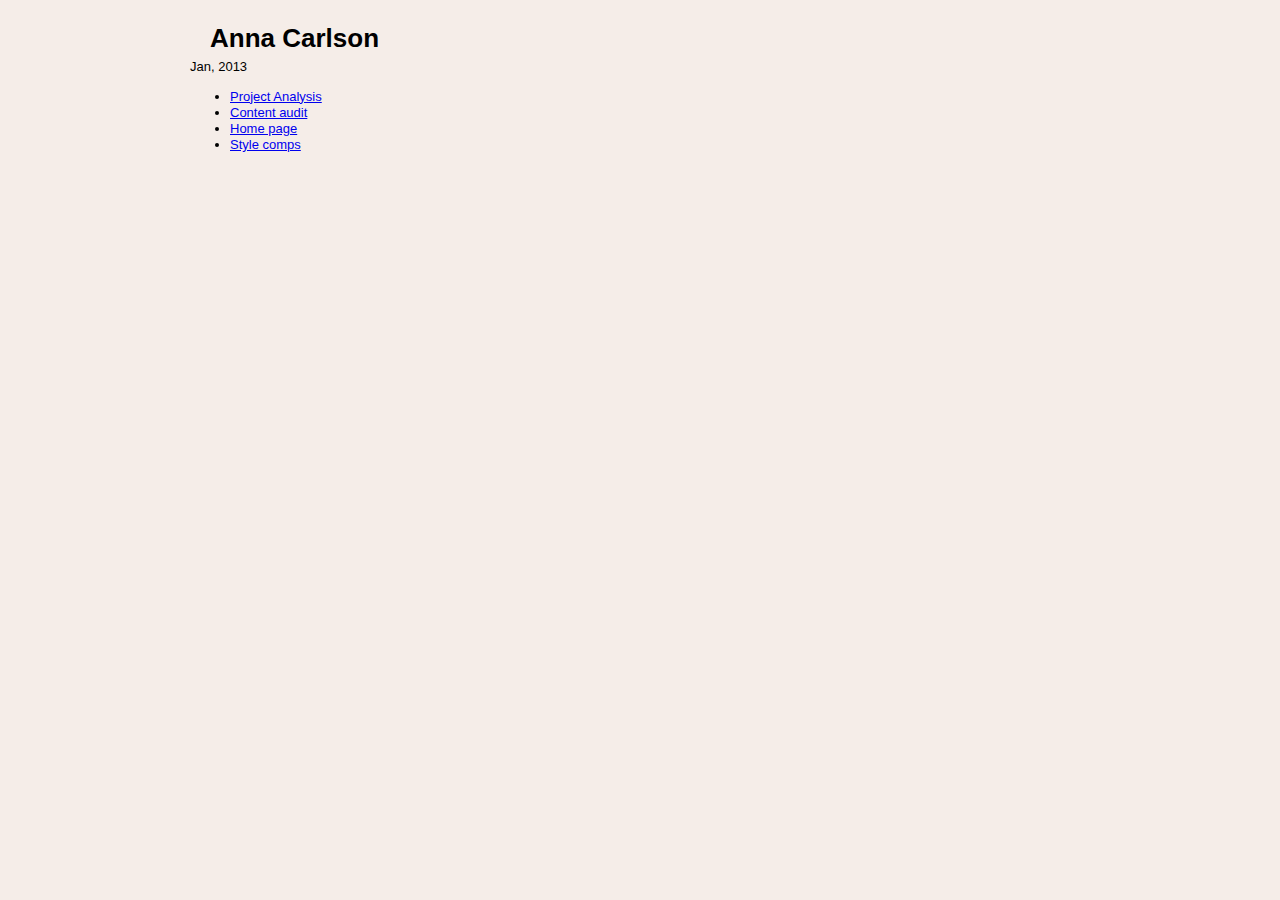
<file: index.html>
<!DOCTYPE html>
<html lang="en">
<head>
		<title> Anna Carlson's portal page </title>
		<meta charset="utf-8" />
		<link href="project/css/stylesheet1.css" rel="stylesheet" type="text/css"/>
</head>
<body>

	<h1> Anna Carlson</h1>
	<p> Jan, 2013 </p> 
	 
	<ul>
		<li><a href="http://arc023.github.com/WSP/project/project_analysis">Project Analysis</a></li>
		<li><a href="http://arc023.github.com/WSP/activities/Carlson_anna_content-audit.pdf">Content audit</a></li>
		<li><a href="http://arc023.github.com/WSP/project/index"> Home page </a></li>
		<li><a href="http://arc023.github.com/WSP/activities/stylecomp.html">Style comps</a></li>
	</ul>

</body>
</html>
</file>
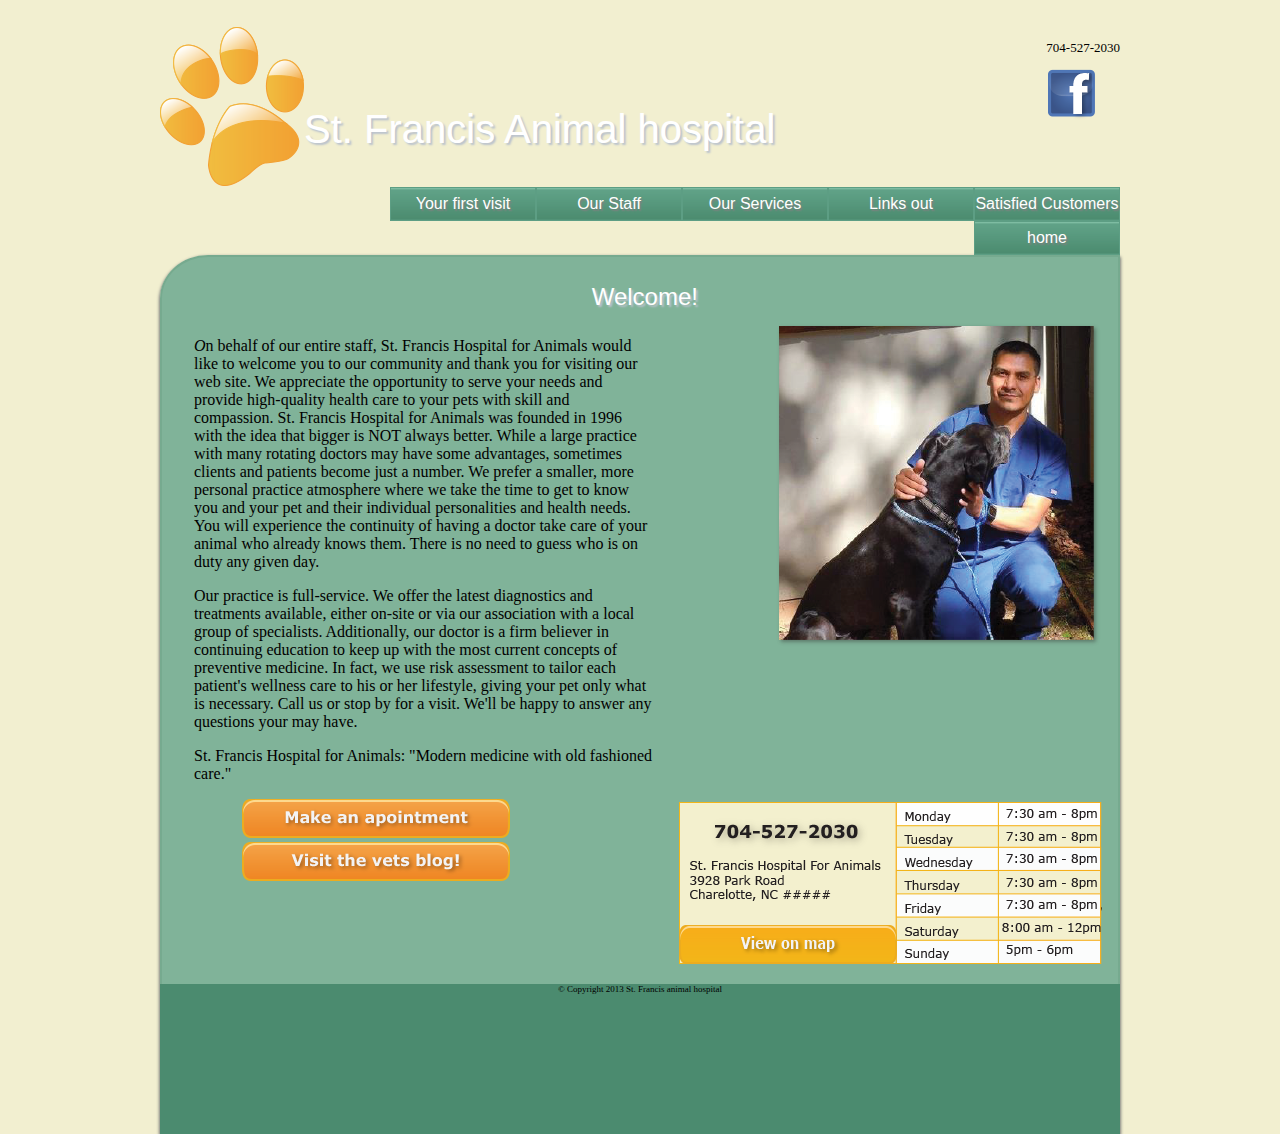
<file: project/index.html>
<!DOCTYPE html>
<html lang="en">
<head>
		<title> St. Francis </title>
		<meta charset="utf-8" />
		<link href="css/style.css" rel="stylesheet" type="text/css"/>
		<!--[if !IE 7]>
	<style type="text/css">
		#wrap {display:table;height:100%}
	</style>
	<![endif]-->

</head>
<div id="wrap">
<body>

<header>
<div id="logo">
<img src="images/logo.png">
</div>
<div id="fb">
<p>704-527-2030</p>

<a href="http://www.facebook.com/pages/St-Francis-Hospital-for-Animals/302499496437876"><img src="images/FB.png"></a>
</div>
	<h1><a href="http://arc023.github.com/WSP/project/index">St. Francis Animal hospital</a></h1>
</header>

<nav>
	<ul>
		<li><a href="http://arc023.github.com/WSP/project/CS">Satisfied Customers</a></li>
		<li><a href="http://arc023.github.com/WSP/project/link">Links out</a></li>
		<li><a href="http://arc023.github.com/WSP/project/service">Our Services</a></li>
		<li><a href="http://arc023.github.com/WSP/project/staff">Our Staff</a></li>
		<li><a href="http://arc023.github.com/WSP/project/visit">Your first visit</a></li>
		<li><a href="http://arc023.github.com/WSP/project/index">home</a></li>
	</ul>
</nav>

<div id="container">
<div id="main">




<h2> Welcome! </h2>
<div id="himg">
<img src="images/homeimg.png">
</div>

<div id="speech">
	<p>
		<em>O</em>n behalf of our entire staff, St. Francis Hospital for Animals would like to welcome you to our community and thank you for visiting our web site. We appreciate the opportunity to serve your needs and provide high-quality health care to your pets with skill and compassion.
		St. Francis Hospital for Animals was founded in 1996 with the idea that bigger is NOT always better. While a large practice with many rotating doctors may have some advantages, sometimes clients and patients become just a number. We prefer a smaller, more personal practice atmosphere where we take the time to get to know you and your pet and their individual personalities and health needs. You will experience the continuity of having a doctor take care of your animal who already knows them. There is no need to guess who is on duty any given day.
	</p>
	<p>
		Our practice is full-service. We offer the latest diagnostics and treatments available, either on-site or via our association with a local group of specialists. Additionally, our doctor is a firm believer in continuing education to keep up with the most current concepts of preventive medicine. In fact, we use risk assessment to tailor each patient's wellness care to his or her lifestyle, giving your pet only what is necessary. Call us or stop by for a visit. We'll be happy to answer any questions your may have.
	</p>
	<p>
		St. Francis Hospital for Animals: "Modern medicine with old fashioned care."
	</p>
</div>


<div id="timg">
<a href=https://maps.google.com/maps?f=q&source=s_q&hl=en&geocode=&q=St.+Francis+Hospital+For+Animals+3928+Park+Road&sll=37.0625,-95.677068&sspn=48.909425,114.169922&ie=UTF8&hq=St.+Francis+Hospital+For+Animals+3928+Park+Road&hnear=&ll=35.18114,-80.862122&spn=0.024834,0.072098&z=15&iwloc=A"><img src="images/table.png"></a>
</div>

<!--div id="add">
	<dl> 
 	  <dt>Address</dt> 
 	  <dd>St. francis</dd> 
 	  <dd>D-40210</dd> 
 	  <dd>Charlotte</dd> 
 	  <dd>NC</dd> 
  	 <dt>Tel:</dt> 
  	 <dd>#######</dd> 
  	 <dt>Fax:</dt> 
  	 <dd>#######</dd>    
	</dl>
</div>

<table>
	<tr>
		<td>Monday</td>
		<td>7:30AM - 8pm</td>
	</tr>
	<tr class="odd">
		<td>Tuesday</td>
		<td>7:30AM - 8pm</td>
	</tr>
	<tr>
		<td>Wednesday</td>
		<td>7:30AM - 8pm</td>
	</tr>
	<tr class="odd">
		<td>Thursday</td>
		<td>7:30AM - 8pm</td>
	</tr>
	<tr>
		<td>Friday</td>
		<td>7:30AM - 8pm</td>
	</tr>
	<tr class="odd">
		<td>Saturday</td>
		<td>8AM - 12pm</td>
	</tr>
	<tr>
		<td>Sunday</td>
		<td>5pm - 6pm pick ups only</td>
	</tr>
</table>
</div--!>
<aside>
<li><a href="http://arc023.github.com/WSP/project/form"><img src="images/abut.png"></a></li>
<li><img src="images/bbut.png"></li>
</aside>
</div>

<footer>
	<p>&copy; Copyright 2013 St. Francis animal hospital</p>
</footer>
</div>

</body>
</html>
</file>
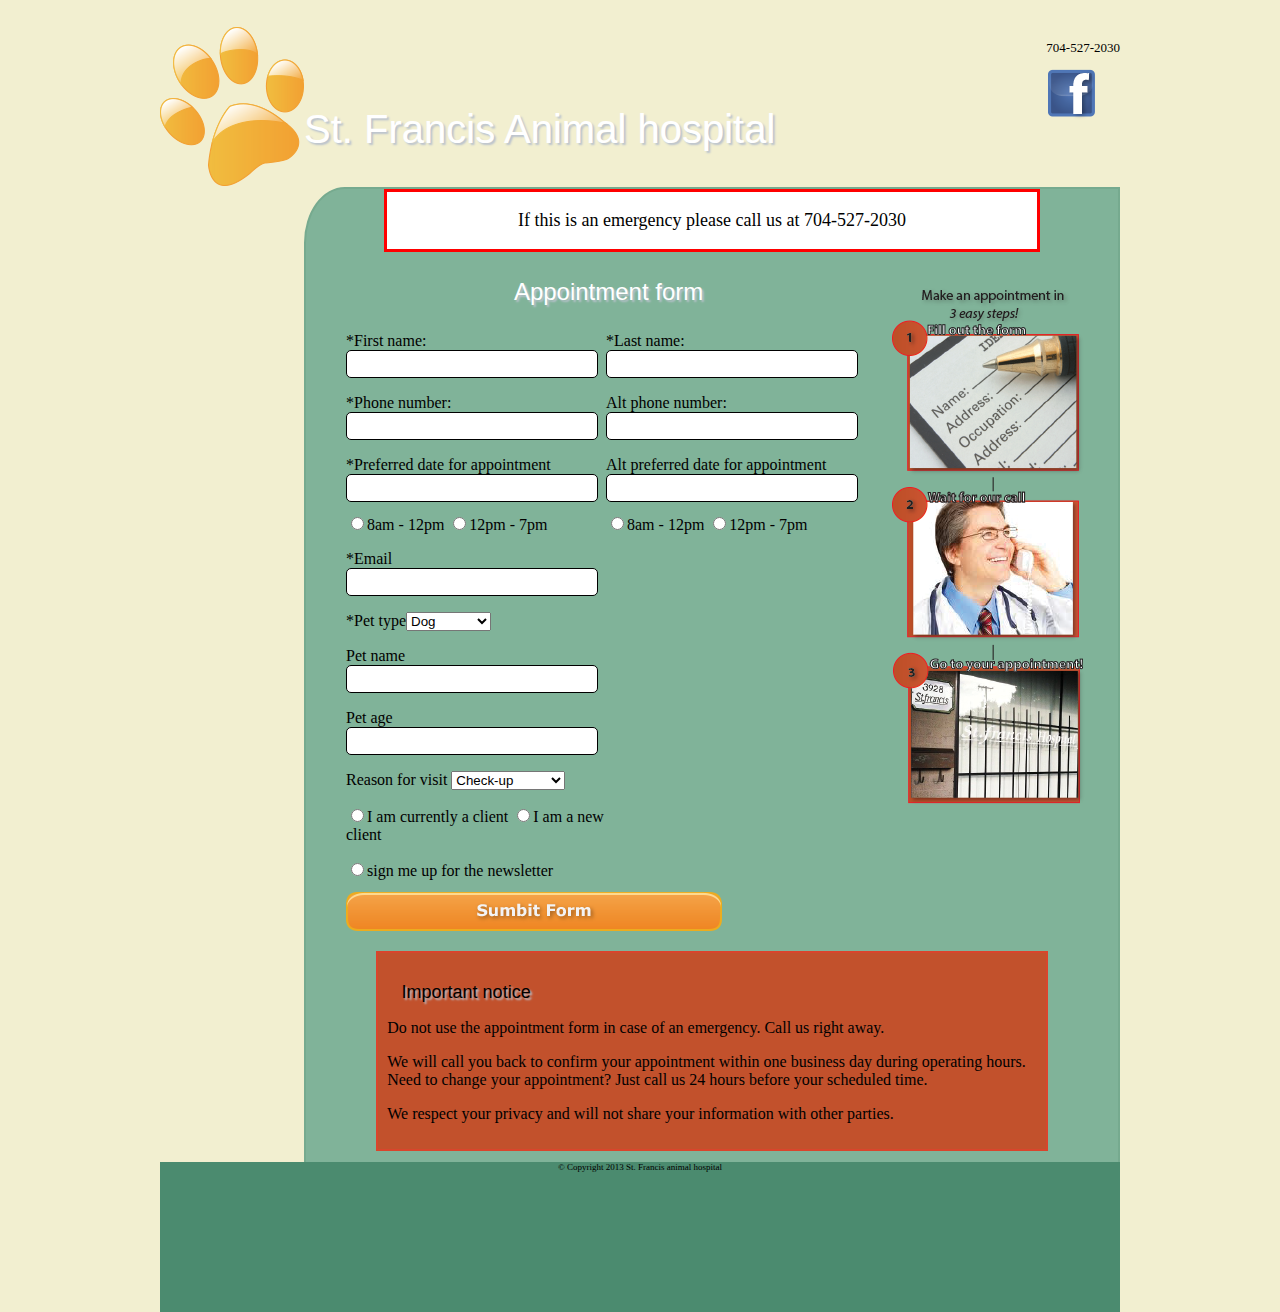
<file: project/form.html>
<!DOCTYPE html>
<html lang="en">
<head>
		<title> St. Francis </title>
		<meta charset="utf-8" />
		<link href="css/style.css" rel="stylesheet" type="text/css"/>
		
</head>

<div id="wrap">
<body>
<header>
<div id="logo">
<img src="images/logo.png">
</div>
<div id="fb">
<p>704-527-2030</p>

<a href="http://www.facebook.com/pages/St-Francis-Hospital-for-Animals/302499496437876"><img src="images/FB.png"></a>
</div>
	<h1><a href="http://arc023.github.com/WSP/project/index">St. Francis Animal hospital</a></h1>
</header>
<section id="main">

<div id="em">
<p>If this is an emergency please call us at 704-527-2030 </p>
</div>

<div id="img">
<img src="images/img1.png">
</div>
<h2>Appointment form</h2>
<div id="two-column">
<div id="left">
	<ul id="contactform:">
		<p>
			<label for="name">*First name:</label
			<span class="fieldbox"><input type="text" name="name" id="name" value=""/></span>
		</p>
	
		<p>
            <label for="number">*Phone number:  </label
			<span class="fieldbox"><input type="text" name="number" id="number" value=""/></span>
		</p>
	
		<p>
            <label for="day">*Preferred date for appointment </label>
            <span class="fieldbox"><input type="text" name="day" id="day" value=""/></span>
        </p><input type="radio" name="am" value="am">8am - 12pm 
  			<input type="radio" name="pm" value="pm">12pm - 7pm
	
        
        	<p>
            <label for="email">*Email</label>
            <span class="fieldbox"><input type="text" name="email" id="email" value=""/></span>
        </p>
       	 	
		<p>
			*Pet type<select>
  				<option value="Dog">Dog</option>
  				<option value="Cat">Cat</option>
  				<option value="Exotic">Exotic</option>
  				<option value="Pocket pet">Pocket pet</option>
				</select>
		</p>
		<p>
            <label for="petname">Pet name </label>
            <span class="fieldbox"><input type="text" name="petname" id="petname" value=""/></span>
        </p>
        <p>
            <label for="petage">Pet age </label>
            <span class="fieldbox"><input type="text" name="petage" id="petage" value=""/></span>
        </p>
        
	<p>Reason for visit
	<select>
  		<option value="check">Check-up</option>
  		<option value="shots">Shots/Vaccines</option>
  		<option value="micro">Micro Chipping</option>
  		<option value="Internal">Wellness Exam</option>
	</select>
	</p>
	<p>
		<input type="radio" name="current" value="am">I am currently a client 
  		<input type="radio" name="not" value="pm">I am a new client
  	</p>
  	<p>
  	<input type="radio" name="am" value="letter">sign me up for the newsletter 	
	</p>
		<input type="image" src="images/button1.png" value="Submit">
</div>
<div id="right">
		<p>
			<label for="lastname">*Last name: </label
			<span class="fieldbox"><input type="text" name="lastname" id="lastname" value=""/></span>
		</p>
		<p>
            <label for="altnum">Alt phone number: </label
			<span class="fieldbox"><input type="text" name="altnum" id="altnum" value=""/></span>
		</p>
		<p>
            <label for="altday">Alt preferred date for appointment </label>
            <span class="fieldbox"><input type="text" name="altday" id="altday" value=""/></span>
        </p>
        	<input type="radio" name="am" value="am">8am - 12pm 
  			<input type="radio" name="pm" value="pm">12pm - 7pm
		</p>
	</div>
</form>
</div>
<div id="import">
<h3>Important notice</h3>
<p>Do not use the appointment form in case of an emergency. Call us right away.</p>

<p>We will call you back to confirm your appointment within one business day during operating hours. Need to change your 
appointment? Just call us 24 hours before your scheduled time.</p>

<p>We respect your privacy and will not share your information with other parties.</p>
</div>


</section>

<footer>
	<p>&copy; Copyright 2013 St. Francis animal hospital</p>
</footer>


</body>
</html>
</file>
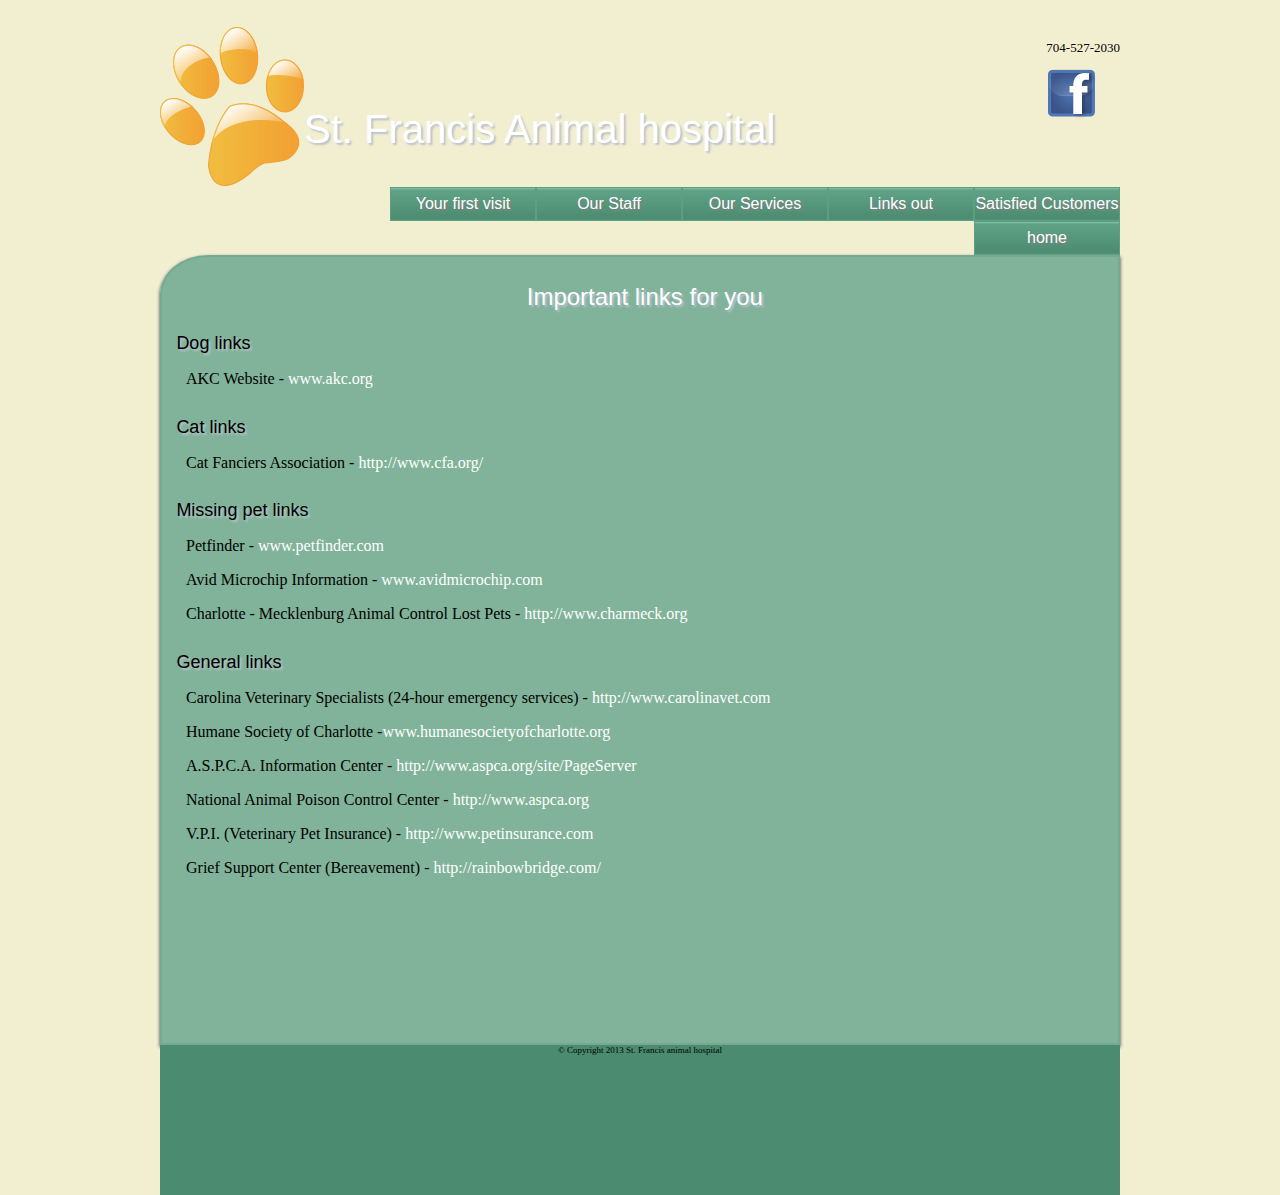
<file: project/link.html>
<!DOCTYPE html>
<html lang="en">
<head>
		<title> St. Francis </title>
		<meta charset="utf-8" />
		<link href="css/style.css" rel="stylesheet" type="text/css"/>
</head>
<div id="wrap">
<body>

<header>
<div id="logo">
<img src="images/logo.png">
</div>
<div id="fb">
<p>704-527-2030</p>

<a href="http://www.facebook.com/pages/St-Francis-Hospital-for-Animals/302499496437876"><img src="images/FB.png"></a>
</div>
	<h1><a href="http://arc023.github.com/WSP/project/index">St. Francis Animal hospital</a></h1>
</header>

<nav>
	<ul>
		<li><a href="http://arc023.github.com/WSP/project/CS">Satisfied Customers</a></li>
		<li><a href="http://arc023.github.com/WSP/project/link">Links out</a></li>
		<li><a href="http://arc023.github.com/WSP/project/service">Our Services</a></li>
		<li><a href="http://arc023.github.com/WSP/project/staff">Our Staff</a></li>
		<li><a href="http://arc023.github.com/WSP/project/visit">Your first visit</a></li>
		<li><a href="http://arc023.github.com/WSP/project/index">home</a></li>
</nav>
<div id="container">
<section id="main">
<h2> Important links for you</h2>

<h3> Dog links</h3>
<div id="dd">
	<p>AKC Website - <a href="www.akc.org">www.akc.org</a></p>
</div>

<h3> Cat links</h3>
<div id="cc">	
	<p>Cat Fanciers Association - <a href="http://www.cfa.org/">http://www.cfa.org/</a></p>
</div>

<h3> Missing pet links</h3>
<div id="mm">
	<p>Petfinder - <a href="www.petfinder.com">www.petfinder.com</a></p>
	<p>Avid Microchip Information - <a href="www.avidmicrochip.com">www.avidmicrochip.com</a></p>
	<p>Charlotte - Mecklenburg Animal Control Lost Pets - <a href="http://www.charmeck.org/Departments/Animal+Control/Lost+Pets/Home.html">http://www.charmeck.org</a></p>
</div>

<h3> General links</h3>
<div id="gg">
	<p>Carolina Veterinary Specialists (24-hour emergency services) - <a href="http://www.carolinavet.com">http://www.carolinavet.com</a></p>
	<p>Humane Society of Charlotte -<a href="www.humanesocietyofcharlotte.org">www.humanesocietyofcharlotte.org</a></p>
	<p>A.S.P.C.A. Information Center - <a href="http://www.aspca.org/site/PageServer">http://www.aspca.org/site/PageServer</a></p>
	<p>National Animal Poison Control Center - <a href="http://www.aspca.org/site/PageServer?pagename=pro_apcc">http://www.aspca.org</a></p>
	<p>V.P.I. (Veterinary Pet Insurance) - <a href="http://www.petinsurance.com/index.aspx">http://www.petinsurance.com</a></p>
	<p>Grief Support Center (Bereavement) - <a href="http://rainbowbridge.com/Grief_Support_Center/Grief_Support_Home.html">http://rainbowbridge.com/</a></p>
 </div>



</section>
<aside></aside>
</div>
<footer>
	<p>&copy; Copyright 2013 St. Francis animal hospital</p>
</footer>

</div>
</body>
</html>
</file>
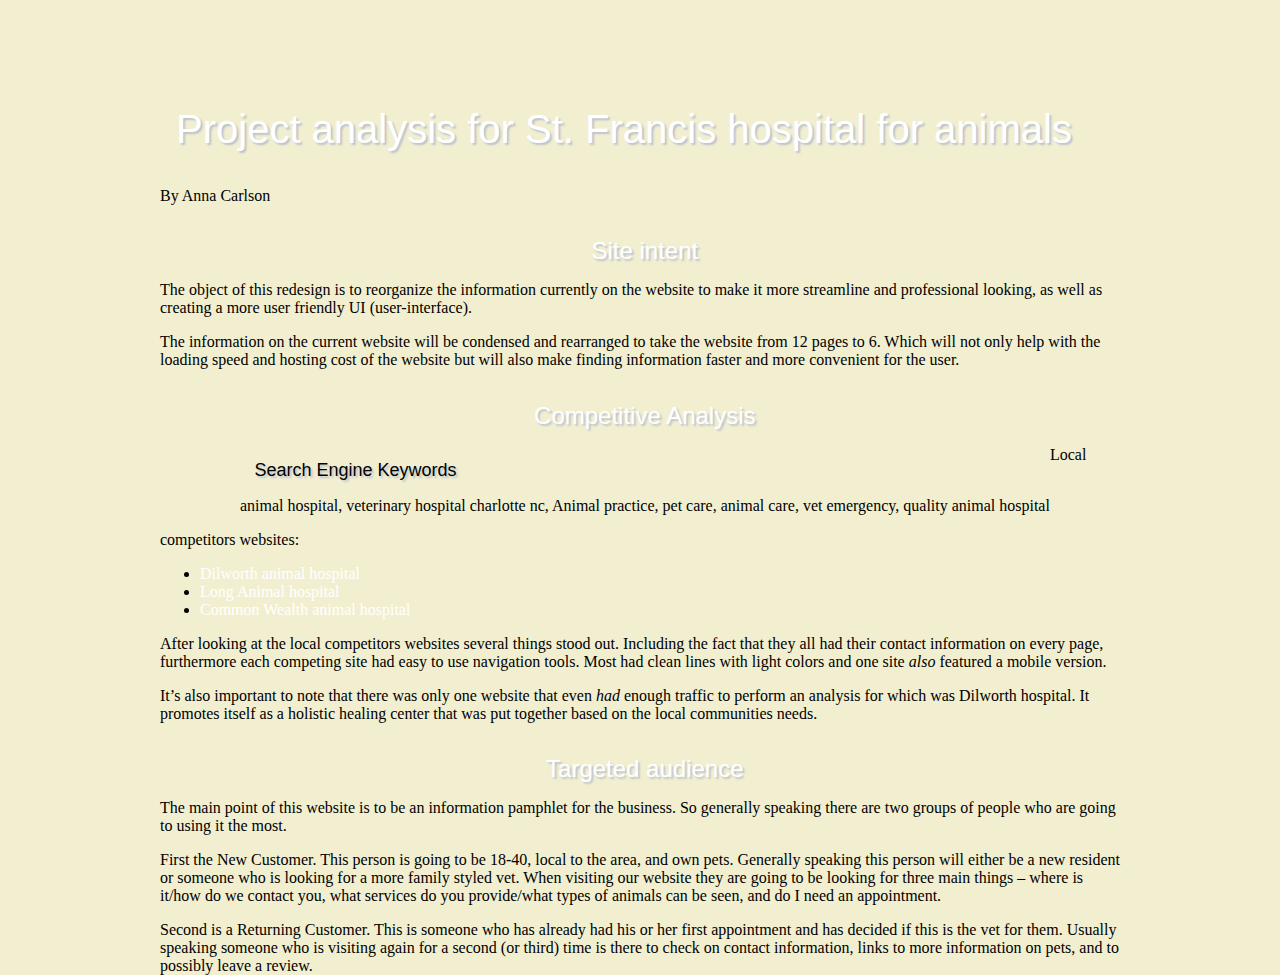
<file: project/project analysis.html>
<!DOCTYPE html>
<html lang="en">
<head>
		<title> Project analysis </title>
		<meta charset="utf-8" />
		<link href="css/style.css" rel="stylesheet" type="text/css"/>
</head>
<header>
	<h1> Project analysis for St. Francis hospital for animals</h1>
		<p> By Anna Carlson </p>
</header>
<body>
	<section id="site">
		<h2> Site intent</h2>

			<p> The object of this redesign is to reorganize the information currently on the website to make it more streamline and professional looking, as well as creating a more user friendly UI (user-interface).  </p>

			<p>The information on the current website will be condensed and rearranged to take the website from 12 pages to 6. Which will not only help with the loading speed and hosting cost of the website but will also make finding information faster and more convenient for the user. </p>

	</section>
	
	<section id="competitive">
		<h2> Competitive Analysis </h2>
		<aside>
			<h3> Search Engine Keywords </h3>
			<p>animal hospital, veterinary hospital charlotte nc, Animal practice, pet care, animal care, vet emergency, quality animal hospital </p>
		</aside>
			<p> Local competitors websites: </p>
			<ul> 
				<li><a href=”http://www.dilworthanimalhospital.com/”> Dilworth animal hospital</a> </li>
				<li><a href=”http://www.longanimal.com/”> Long Animal hospital </a>
				<li><a href=”http://www.commonwealthanimalhospital.net/”> Common Wealth animal hospital </a> </li>
			</ul>
			<p>After looking at the local competitors websites several things stood out. Including the fact that they all had their contact information on every page, furthermore each competing site had easy to use navigation tools. Most had clean lines with light colors and one site <em>also</em> featured a mobile version.  </p>

			<p>It’s also important to note that there was only one website that even <em>had</em> enough traffic to perform an analysis for which was Dilworth hospital. It promotes itself as a holistic healing center that was put together based on the local communities needs.  </p>
	</section>
	
	<section id="target">
		<h2>Targeted audience </h2>

			<p> The main point of this website is to be an information pamphlet for the business. So generally speaking there are two groups of people who are going to using it the most. </p>

			<p> First the New Customer. This person is going to be 18-40, local to the area, and own pets. Generally speaking this person will either be a new resident or someone who is looking for a more family styled vet. When visiting our website they are going to be looking for three main things – where is it/how do we contact you, what services do you provide/what types of animals can be seen, and do I need an appointment. </p>

			<p> Second is a Returning Customer. This is someone who has already had his or her first appointment and has decided if this is the vet for them. Usually speaking someone who is visiting again for a second (or third) time is there to check on contact information, links to more information on pets, and to possibly leave a review.  </p>
	</section>
	
</body>
</html>
</file>
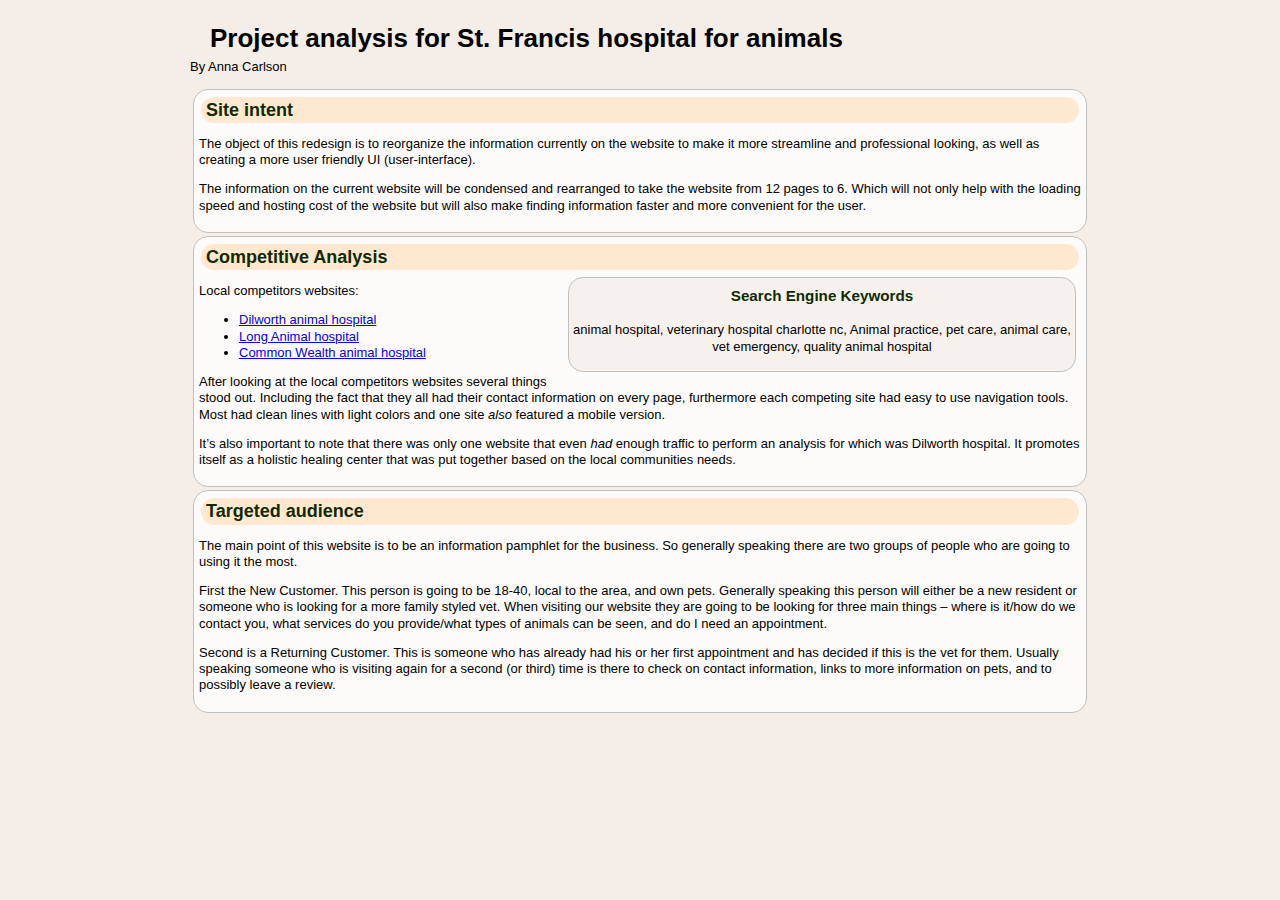
<file: project/project_analysis.html>
<!DOCTYPE html>
<html lang="en">
<head>
		<title> Project analysis </title>
		<meta charset="utf-8" />
		<link href="css/stylesheet1.css" rel="stylesheet" type="text/css"/>
</head>
<header>
	<h1> Project analysis for St. Francis hospital for animals</h1>
		<p> By Anna Carlson </p>
</header>
<body>
	<section id="site">
		<h2> Site intent</h2>

			<p> The object of this redesign is to reorganize the information currently on the website to make it more streamline and professional looking, as well as creating a more user friendly UI (user-interface).  </p>

			<p>The information on the current website will be condensed and rearranged to take the website from 12 pages to 6. Which will not only help with the loading speed and hosting cost of the website but will also make finding information faster and more convenient for the user. </p>

	</section>
	
	<section id="competitive">
		<h2> Competitive Analysis </h2>
		<aside>
			<h3> Search Engine Keywords </h3>
			<p>animal hospital, veterinary hospital charlotte nc, Animal practice, pet care, animal care, vet emergency, quality animal hospital </p>
		</aside>
			<p> Local competitors websites: </p>
			<ul> 
				<li><a href=”http://www.dilworthanimalhospital.com/”> Dilworth animal hospital</a> </li>
				<li><a href=”http://www.longanimal.com/”> Long Animal hospital </a>
				<li><a href=”http://www.commonwealthanimalhospital.net/”> Common Wealth animal hospital </a> </li>
			</ul>
			<p>After looking at the local competitors websites several things stood out. Including the fact that they all had their contact information on every page, furthermore each competing site had easy to use navigation tools. Most had clean lines with light colors and one site <em>also</em> featured a mobile version.  </p>

			<p>It’s also important to note that there was only one website that even <em>had</em> enough traffic to perform an analysis for which was Dilworth hospital. It promotes itself as a holistic healing center that was put together based on the local communities needs.  </p>
	</section>
	
	<section id="target">
		<h2>Targeted audience </h2>

			<p> The main point of this website is to be an information pamphlet for the business. So generally speaking there are two groups of people who are going to using it the most. </p>

			<p> First the New Customer. This person is going to be 18-40, local to the area, and own pets. Generally speaking this person will either be a new resident or someone who is looking for a more family styled vet. When visiting our website they are going to be looking for three main things – where is it/how do we contact you, what services do you provide/what types of animals can be seen, and do I need an appointment. </p>

			<p> Second is a Returning Customer. This is someone who has already had his or her first appointment and has decided if this is the vet for them. Usually speaking someone who is visiting again for a second (or third) time is there to check on contact information, links to more information on pets, and to possibly leave a review.  </p>
	</section>
	
</body>
</html>
</file>
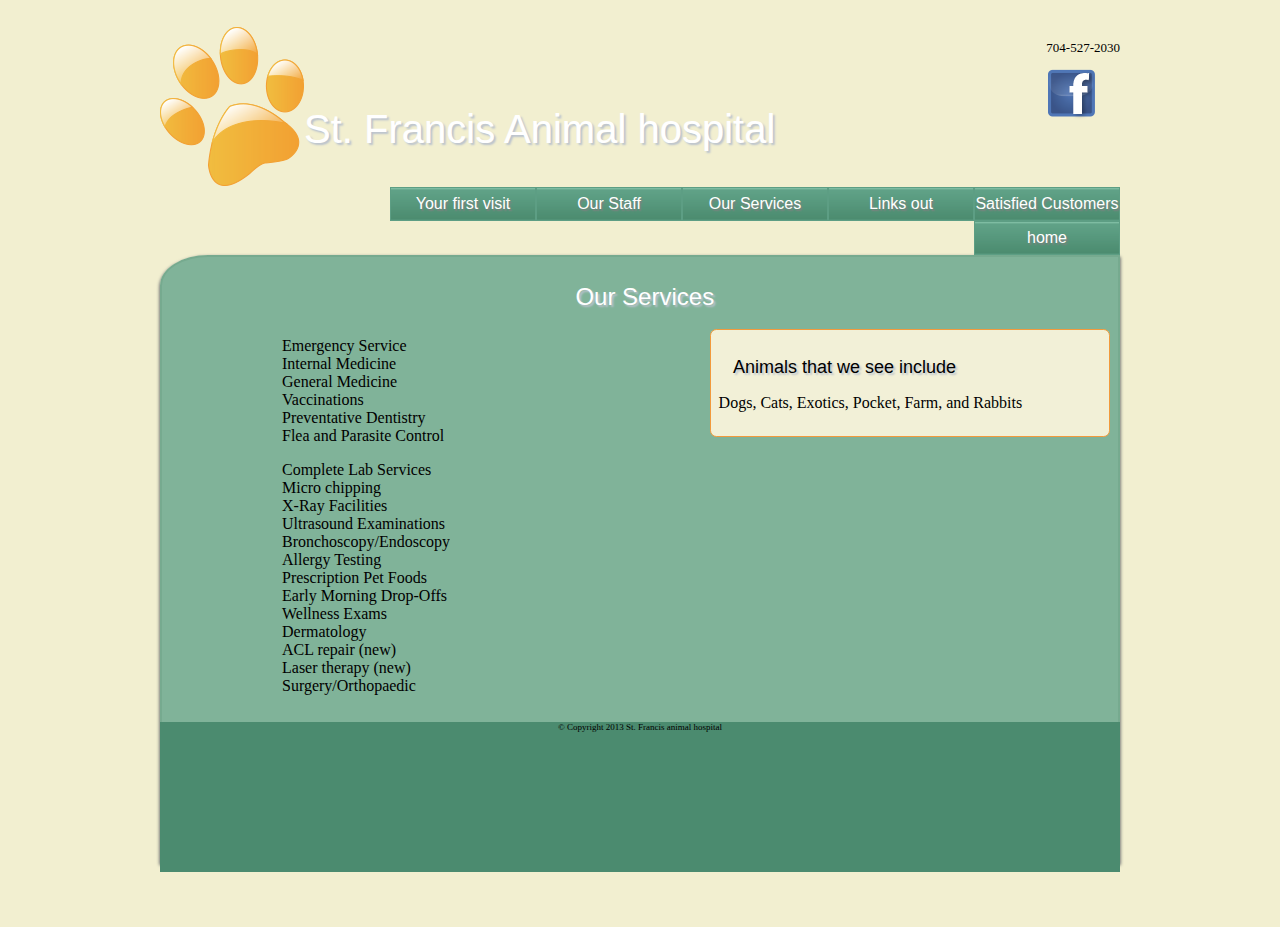
<file: project/service.html>
<!DOCTYPE html>
<html lang="en">
<head>
		<title> St. Francis </title>
		<meta charset="utf-8" />
		<link href="css/style.css" rel="stylesheet" type="text/css"/>
</head>
<body>
<div id="wrap">
<header>
<div id="logo">
<img src="images/logo.png">
</div>
<div id="fb">
<p>704-527-2030</p>

<a href="http://www.facebook.com/pages/St-Francis-Hospital-for-Animals/302499496437876"><img src="images/FB.png"></a>
</div>
	<h1><a href="http://arc023.github.com/WSP/project/index">St. Francis Animal hospital</a></h1>
</header>

<nav>
	<ul>
		<li><a href="http://arc023.github.com/WSP/project/CS">Satisfied Customers</a></li>
		<li><a href="http://arc023.github.com/WSP/project/link">Links out</a></li>
		<li><a href="http://arc023.github.com/WSP/project/service">Our Services</a></li>
		<li><a href="http://arc023.github.com/WSP/project/staff">Our Staff</a></li>
		<li><a href="http://arc023.github.com/WSP/project/visit">Your first visit</a></li>
		<li><a href="http://arc023.github.com/WSP/project/index">home</a></li>
	</ul>
</nav>
<div id="container">
<section id="main">
<h2> Our Services </h2>


<aside>
<ul>
	<li>Emergency Service</li>
	<li>Internal Medicine</li>
	<li>General Medicine</li>
	<li>Vaccinations</li>
	<li>Preventative Dentistry</li>
	<li>Flea and Parasite Control</li>
</ul>
<ul>		
	<li>Complete Lab Services</li>
	<li>Micro chipping</li>
	<li>X-Ray Facilities</li>
	<li>Ultrasound Examinations</li>
	<li>Bronchoscopy/Endoscopy</li>
	<li>Allergy Testing</li>
	<li>Prescription Pet Foods</li>
	<li>Early Morning Drop-Offs</li>
	<li>Wellness Exams</li>
	<li>Dermatology</li>
	<li>ACL repair (new)</li>
	<li>Laser therapy (new)</li>
	<li>Surgery/Orthopaedic</li>
	</ul>
</aside>	
<div id="formm">
<h3>Animals that we see include</h3>
<p> Dogs, Cats, Exotics, Pocket, Farm, and Rabbits</p>
</div>
</section>
</div>


<footer>
	<p>&copy; Copyright 2013 St. Francis animal hospital</p>
</footer>

</div>
</body>
</html>
</file>
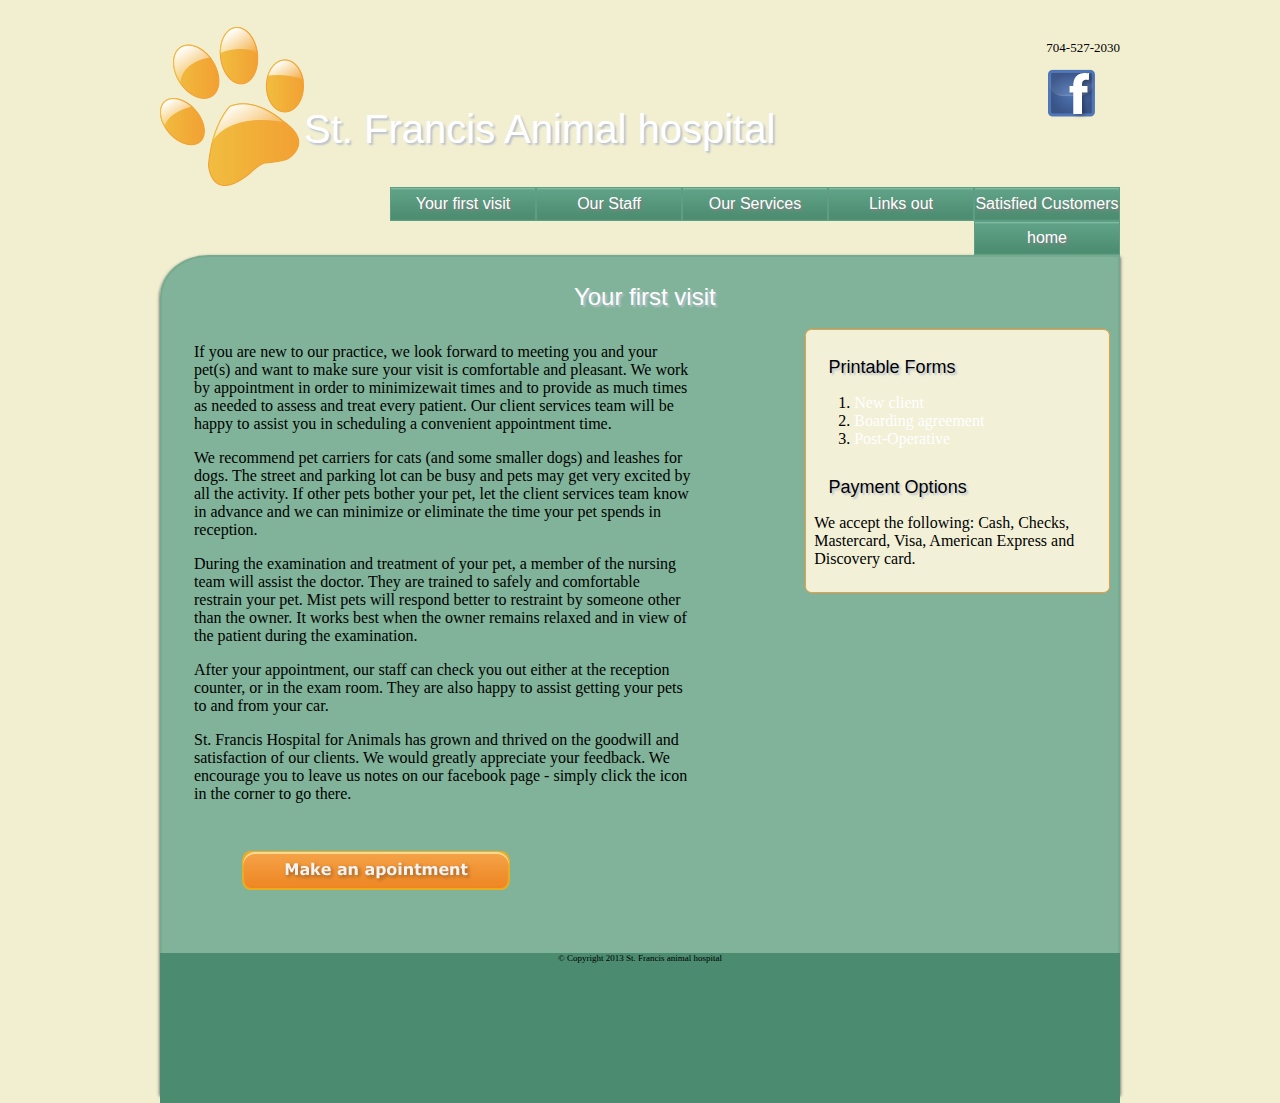
<file: project/visit.html>
<!DOCTYPE html>
<html lang="en">
<head>
		<title> St. Francis </title>
		<meta charset="utf-8" />
		<link href="css/style.css" rel="stylesheet" type="text/css"/>
</head>
<div id="wrap">
<body>

<header>
<div id="logo">
<img src="images/logo.png">
</div>
<div id="fb">
<p>704-527-2030</p>

<a href="http://www.facebook.com/pages/St-Francis-Hospital-for-Animals/302499496437876"><img src="images/FB.png"></a>
</div>
	<h1><a href="http://arc023.github.com/WSP/project/index">St. Francis Animal hospital</a></h1>

</header>

<nav>
	<ul>
		<li><a href="http://arc023.github.com/WSP/project/CS">Satisfied Customers</a></li>
		<li><a href="http://arc023.github.com/WSP/project/link">Links out</a></li>
		<li><a href="http://arc023.github.com/WSP/project/service">Our Services</a></li>
		<li><a href="http://arc023.github.com/WSP/project/staff">Our Staff</a></li>
		<li><a href="http://arc023.github.com/WSP/project/visit">Your first visit</a></li>
		<li><a href="http://arc023.github.com/WSP/project/index">home</a></li>
	</ul>
</nav>
<div id="container">
<section id="main">
<h2> Your first visit</h2>

<section id="form">

<h3>Printable Forms </h3>
<ol>
	<li><a href="http://www.bestvetcharlotte.com/New%20Client.1.pdf">New client</a></li> 
	<li><a href="http://www.bestvetcharlotte.com/Boarding%20Agreement.pdf">Boarding agreement</a></li>
	<li><a href="http://www.bestvetcharlotte.com/TightRope-CCL-Client-info.pdf">Post-Operative</a></li>
</ol>
<h3>Payment Options</h3>
<p> We accept the following: Cash, Checks, Mastercard, Visa, American Express and Discovery card.</p>
</section>


<section id="visitspeech">

<p>
If you are new to our practice, we look forward to meeting you and your pet(s) and want to make sure your visit is comfortable and pleasant. We work by appointment in order to minimizewait times and to provide as much times as needed to assess and treat every patient.
Our client services team will be happy to assist you in scheduling a convenient appointment time.
</p>
<p>
We recommend pet carriers for cats (and some smaller dogs) and leashes for dogs. The street and parking lot can be busy and pets may get very excited by all the activity. If other pets bother your pet, let the client services team know in advance and we can minimize or eliminate the time your pet spends in reception.
</p>
<p>
During the examination and treatment of your pet, a member of the nursing team will assist the doctor. They are trained to safely and comfortable restrain your pet. Mist pets will respond better to restraint by someone other than the owner. It works best when the owner remains relaxed and in view of the patient during the examination.
</p>
<p>
After your appointment, our staff can check you out either at the reception counter, or in the exam room. They are also happy to assist getting your pets to and from your car.
</p>
<p>
St. Francis Hospital for Animals has grown and thrived on the goodwill and satisfaction of our clients. We would greatly appreciate your feedback. We encourage you to leave us notes on our facebook page - simply click the icon in the corner to go there. 
</p>
</section>

<div id="buttone">
<a href="http://arc023.github.com/WSP/project/form"><img src="images/button2.png"></a>
</div>
</section>
</div>

<footer>
	<p>&copy; Copyright 2013 St. Francis animal hospital</p>
</footer>


</div>
</body>
</html>
</file>
<file: project/css/stylesheet1.css>
h1 {
	margin: 0;
	padding: 15px 20px 0;
}

h2 {
	color: #0f2b00;
	margin: 2px;
	padding: 5px;
	background-color: #ffe8cf;
	border-radius: 15px;
	font-size: large;
}

h3 {
	color: #0f2b00;
	margin: 2px;
	padding: 5px;
	text-align: center;
}

body {
	font-family: Verdana, Helvetica, Arial, sans-serif;
	line-height: 125%;
	padding: 15px;
	background-color: #f5ede8;
	font: 100%;
	max-width: 900px;
	margin: 0 auto;
	font-size: small;
}

#site{
	border: 1px solid silver;
	padding: 5px;
	background-color: #fdfbf9;
	border-radius: 15px;
	margin: 3px;
}

#competitive{
	border: 1px solid silver;
	padding: 5px;
	background-color: #fdfbf9;
	border-radius: 15px;
	margin: 3px;
}

#target {
	border: 1px solid silver;
	padding: 5px;
	background-color: #fdfbf9;
	border-radius: 15px;
	margin: 3px;
}

aside {
	border: 1px solid silver;
	margin: 5px;
	padding: 3px;
	border-radius: 15px;
	max-width: 500px;
	float: right;
	text-align: center;
	background-color: #f7f1ed;
}
</file>
<file: project/css/style.css>
/* Header things */

header {
}

h1 {
	font-family: "Myriad Pro", Arial, Helvetica, sans-serif;
	font-size: 2.5em;
	color: white;
	padding-top: 2em;
	padding-bottom: .2em;
	padding-left: .4em;
	border-radius: 6px;
	text-shadow: 2px 2px 2px #bac2cd;
	font-weight: normal;

}

h2 {
	font-family: "Myriad Pro", Arial, Helvetica, sans-serif;
	font-size: x-large;
	color: white;
	font-weight: normal;
	padding-top: .7em;
	text-shadow: 2px 2px 2px #bac2cd;
	padding-left: .4em;
	margin: .4em;
	text-align: center;
}

h3 {font-family: "Myriad Pro", Arial, Helvetica, sans-serif;
	font-size: large;
	color: black;
	font-weight: normal;
	padding-top: .7em;
	text-shadow: 2px 2px 2px #bac2cd;
	padding-left: .4em;
	margin: .4em;
}

#logo {
float: left;
}

#slogo {
float: left;
}

nav ul{
	list-style: none;
	padding:0;
	margin:0;
	overflow: hidden;
	}
	
	
nav li{
	float: right;
	margin: 0;
	}
	
nav li a
{
	background: url(../images/background.png) #fff bottom left repeat-x;
	height: 2em;
	line-height: 2em;
	float: left;
	width: 9em;
	display: block;
	border: 0.12em solid #5d9e84;
	color: #fff;
	text-decoration: none;
	text-align: center;
	text-shadow: gray 0.1em 0.1em 0.1em;
	font-family: Arial, sans-serif;
} 
	
	/* Hide from IE5-Mac \*/
nav li a
{
float: none
}
/* End hide */ 
	
nav {
	width: 960px;
	}	
	
#hidenav ul{
	list-style: none;
	padding:0;
	margin:0;
	overflow: hidden;
	}
	
	
#hidenav li{
	float: right;
	margin: 0;
	}
	
#hidenav li a
{
	background: url(../images/background.png) #fff bottom left repeat-x;
	height: 2em;
	line-height: 2em;
	float: left;
	width: 9em;
	display: block;
	border: 0.12em solid #5d9e84;
	color: #fff;
	text-decoration: none;
	text-align: center;
	text-shadow: gray 0.1em 0.1em 0.1em;
	font-family: Arial, sans-serif;
} 
	
	
#fb {
	float: right;
	font-size: small;
	}
	

	
/* Body things */

body {
	max-width: 960px;
	margin: 0 auto;
	background: #f2efd0
	;
}	

#bar {
	background: url(../images/background.png) #fff bottom left repeat-x;
	width:100%;
	min-width:1000px;
	
	}
#container {
	border-radius: 2px;
	-moz-border-radius: 2px;
	-moz-box-shadow: 0 2px 3px 1px #7d7f7e;
	-webkit-box-shadow: 0 2px 3px 1px #7d7f7e;
	box-shadow: 0 2px 3px 1px #7d7f7e;
	border-top-left-radius: 5% 5%;
}


html, body {height: 100%;}

#wrap {min-height: 100%;
}

#main {
	overflow:auto;
	padding-bottom: 150px;
	background: #80b399;
	border: 0.15em solid #76aa8f;
	border-top-left-radius: 5% 5%;
	}

aside {
	float: left;
	overflow: hidden;
}

ul {
}

#pocket {
	float: left;
	border: 1px solid black;
	}
	
#visitspeech {
	margin: 2em;
	width: 52%;
	}
#speech {
	margin-left: 2em;
	width: 48%;
	overflow: hidden;
	}	
	
#himg {
	float:right;
	margin-right: 1em;
	
	}
#mbut {
	margin-right: 1em;
	float: right;
	overflow: hidden;
	}
#timg {
	margin-right: 1em;
	float: right;
	
	}
	
aside {
	margin-left: 5em;
	}
	
aside li {
	list-style: none;
	}
#buttone {
	margin: 3em;
	margin-left: 5em;
	}
	
#img {
	float: right;
	width: 194px;
	padding-right: 2em;
	padding-top: 2em;
	}
	
#form {
	float: right;
	overflow: hidden;
	width: 30%;
	border: #f29a3c 1px solid;
	background: #f2f0d7;
	padding: .5em;
	margin:.5em;
	border-radius: .4em;
}

#formm {
	float: right;
	overflow: hidden;
	width: 40%;
	border: #f29a3c 1px solid;
	background: #f2f0d7;
	padding: .5em;
	margin:.5em;
	border-radius: .4em;
}

#em {
	border: red solid 3px;
	background: white;
	font-size: large;
	text-align:center;
	width: 80%;
	margin:0px auto;
	}
	
#import {
	background: #c2512c;
	width: 80%;
	margin: 0px auto;
	border: #d9452c 2px solid;
	overflow: hidden;
	padding: .6em;
	}	
	
#dd {
	margin-left: 1.5em;
	}

#cc{
	margin-left: 1.5em;
	}
	
#mm{
	margin-left: 1.5em;
	}
	
#gg {
	margin-left: 1.5em;
	}

/* Footer things */

footer {
	font-size: xx-small;
	position: relative;
	margin-top: -150px; /* negative value of footer height */
	height: 150px;
	clear: both;
	width: 100%;
	background-color: #4b8b6f;
	text-align: center;} 
	
/* CLEAR FIX*/
.clearfix:after {content: ".";
	display: block;
	height: 0;
	clear: both;
	visibility: hidden;}
.clearfix {display: inline-block;}
/* Hides from IE-mac \*/
* html .clearfix { height: 1%;}
.clearfix {display: block;}
/* End hide from IE-mac */

/*Opera Fix*/
body:before {
	content:"";
	height:100%;
	float:left;
	width:0;
	margin-top:-32767px;/
}
/*
#add {
	border: #f29a3c 1px solid;
	background: #f2f0d7;
	margin: .5em;
	padding: .5em;
	width: 175px;
}
*/
/* button graphics and charts */

table {
	border: #f29a3c 1px solid;
	background: white;
	}
	
tr.odd{
	background-color: #f2f0d7;
}

/* forms */
#two-column{
	width: 550px;
}
#two-column #left{
	width: 300px;
	float: left;
}
#two-column #right{
	width: 250px;
	float: right;
}
#two-column p{
	margin-bottom: 12px;
}
#two-column input[type="text"]{
	border:none;
	border:1px solid #000;
	font-size :14px;
	-webkit-border-radius: 5px;
	-moz-border-radius: 5px;
	border-radius: 5px;
	width: 540px;
	padding: 5px;
}
#two-column #right input[type="text"], #two-column #left input[type="text"]{
	width:240px;
}
#two-column textarea {
    position: relative;
    padding: 5px;
    border:1px solid #000;
    -webkit-border-radius: 5px;
    -moz-border-radius: 5px;
    border-radius: 5px;
    width: 540px;
}
#two-column input[type="submit"]{
	padding:8px 18px;
	background:#222;
	color:#fff;
	border: 1px solid #fff;
	float:right;
	font-size: 14px;
	-webkit-border-radius: 5px;
	-moz-border-radius: 5px;
	border-radius: 5px;
}
#two-column input[type="text"]:focus, #two-column textarea:focus{
	background: #eee;
}
#two-column input[type="submit"]:hover{
	background:#fff;
	color:#222;
	border: 1px solid #222;
} 

a:link {
	color: white;
	text-decoration: none;
}
a:visited {
	color: white;
}
a:hover {
	text-decoration: none;
	color: black;
}
a:active {
	color: aqua;
}


/* media */
@media screen and (min-width: 960px)and(max-width:3000px) {	
		#hidenav {display: none;}
	}

@media screen and (min-width: 768px)and (max-width:959px) {	
		#main {padding: 2%; }
		#hidenav {display: none;}
}

@media screen and (min-width: 480px)and (max-width:767px) {	
		#main {padding: 2%; }
		#timeline {padding: 1%; }
		#front {-moz-column-count: 2;}
		#hidenav {display: none;}
		#himg {display: none;}
		#img {display:none;}
}

@media screen and (max-width:479px) {
		#main {padding: 2%; }
		#himg {display: none;}
		#logo {display: none;}
		#img {display:none;}
		}
</file>
